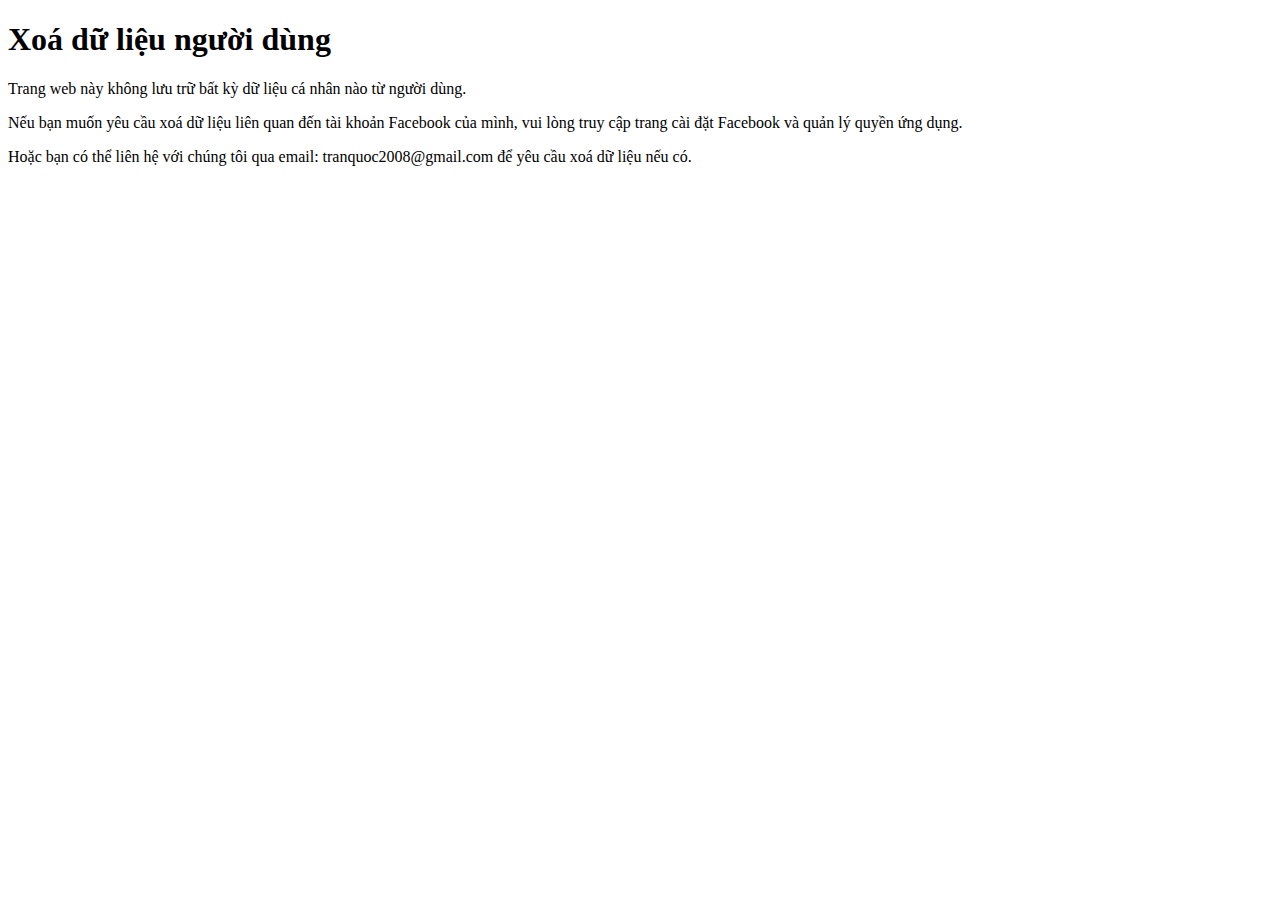
<file: delete-data.html>
<!DOCTYPE html>
<html lang="vi">
<head>
  <meta charset="UTF-8">
  <title>Xoá dữ liệu người dùng</title>
</head>
<body>
  <h1>Xoá dữ liệu người dùng</h1>
  <p>Trang web này không lưu trữ bất kỳ dữ liệu cá nhân nào từ người dùng.</p>
  <p>Nếu bạn muốn yêu cầu xoá dữ liệu liên quan đến tài khoản Facebook của mình, vui lòng truy cập trang cài đặt Facebook và quản lý quyền ứng dụng.</p>
  <p>Hoặc bạn có thể liên hệ với chúng tôi qua email: tranquoc2008@gmail.com để yêu cầu xoá dữ liệu nếu có.</p>
</body>
</html>
</file>
